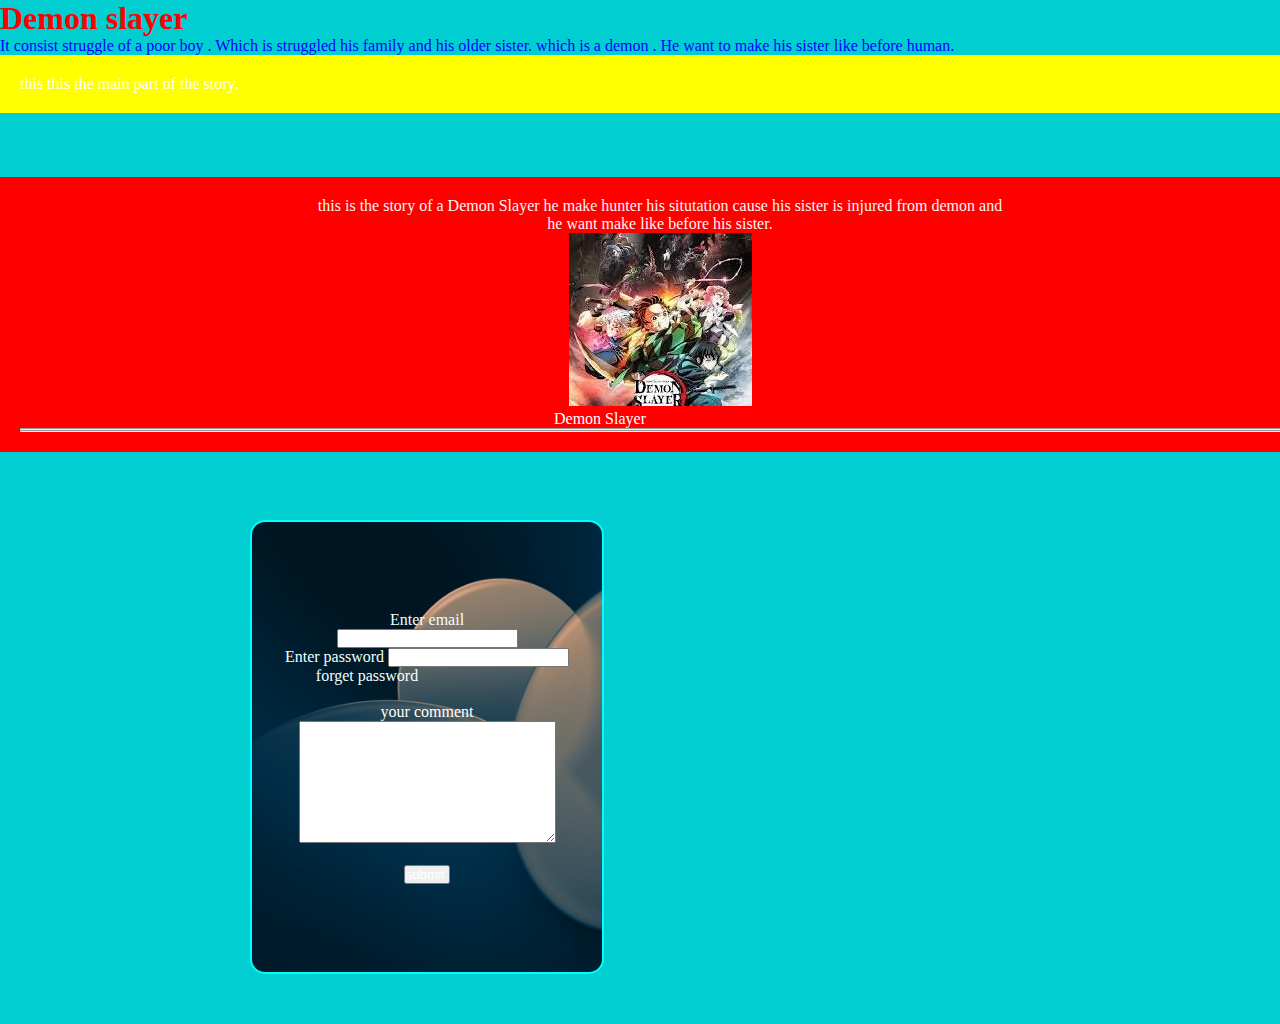
<file: INDEX - Copy.HTML>
<!DOCTYPE html>
<html lang="en">
<head>
    <meta charset="UTF-8">
    <meta name="viewport" content="width=device-width, initial-scale=1.0">
    <title> My Css page </title>
    

    <link rel="stylesheet" href="style.css">
</head>
<body style="background-color: darkturquoise;">
       
    
    <h1 style="color: red ;">Demon slayer </h1>
    
   
    <p> It consist  struggle of a poor boy . Which is struggled  his family and his older sister. which  is a demon . He want to make his sister like before human. </p>
    <div class="story">
        this this the main part of the story.
    </div>
<div class="images">
   <p>this is the story of a Demon Slayer 
    he make hunter his situtation cause his sister is injured from demon and <br>he want make like before his sister.
   </p>
    <img src="download.jpeg" alt="">
<p> <a href="www.demonslyer.com"> Demon Slayer</a> </p>
<hr style="color: solid black;">
<hr style="color: solid black;">

</div><br>

<div class="content">
<form action="/action_page.php">
     <div class="container
">
        <span >
            <label for="email" style="color: azure;">Enter email</label> <br>
                <input type="text" name="gmail" value="abc@gmail.com"><br>
                <label for="password" style="color: azure;">Enter password</labe>
                    
                <input type="password" value="hidden"><br>
                <span style="color: azure;"><a href="https://google.com" style="color: azure;">forget password</a></span><br><br>
            <div class="comment " > 
                <label for="coment">your comment</label><br>
                <textarea name="commet" id="comment" rows="8" cols="30""></textarea><br>
    
    
         </div>
             <br>
        
            <input type="button" value="submit ">


            </label>

        </span>
    </div>

</p>
</div>


</form>

</body>
</html>
</file>
<file: style.css>
p{
        color:blue;
        }
        .story{
            background-color: yellow; padding: 20px;
        }
        .images{
            text-align: center;
            background-color: red;
            margin-top: 5%;
            width: 100%;
            size: 50%
            ;
            p{
     color: whitesmoke;
            }
            border-top: 22px color(solid
            black);
            padding: 20px;

        }
        body{
            background-color:rgb(46, 184, 158);

        }
    @media (max-width: 468px) {}
         .container{
    background-image: url(martin-martz-JSxVQ1Dm6_8-unsplash.jpg);   
    background-size: cover;     
    
    
    margin: 50px;
    

    width: 300px;

    height: 400px;
    text-align: center;
    align-items: center;

    align-content: center;
    /* border-width: 2px;
    border-style: solid;
    border-color: aqua; */
    border: 2px solid aqua ;
    border-radius: 15px;
padding-left: 25px;
padding-right: 25px;
padding-bottom: 25px;
padding-top: 25px;
position: relative;
left: 200px;
        }
    

    
       

        
        button{
            background-image: url(joshua-reddekopp-YQnTaPvCLGo-unsplash.jpg);

            padding: 4px;
        }
        *{
            margin: 0px;
            padding: 0px;
            color: white;

        }
        #nav{
            height: 60px;
            background-color: maroon;

        }
        #logo{
            color: rgb(230, 68, 14);
            font-size: 25px;
        }

        a{
            margin-right: 120px;
            text-decoration: none;
        }
        #search{
            padding: 0px;
            padding-right: 0px;
        }
</file>
